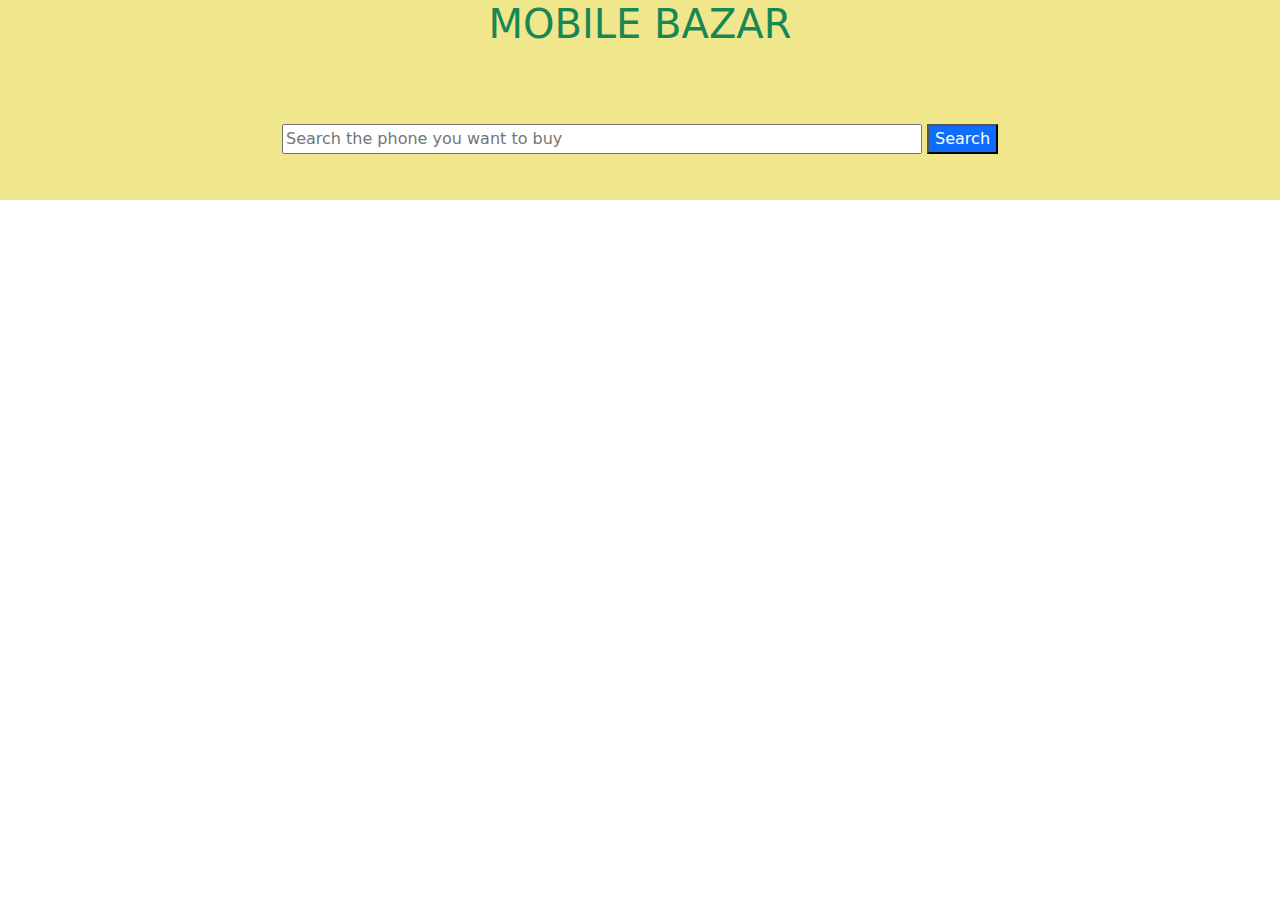
<file: index.html>
<!DOCTYPE html>
<html lang="en">
<head>
    <meta charset="UTF-8">
    <meta http-equiv="X-UA-Compatible" content="IE=edge">
    <meta name="viewport" content="width=device-width, initial-scale=1.0">
    <!--------------------- Bootstrap-link -------------------->
    <link rel="stylesheet" href="bootstrap.min.css">
    <!------------------------ CSS style link -------------------->
    <link rel="stylesheet" href="style.css">
    <title>Assignment-6</title>
</head>




<body>
     <!----------------------- header start ------------------------->
    <header id="header">
        <h1 class="text-center text-success mt-0">MOBILE BAZAR</h1>
    </header>
    <!------------------------ header end --------------------------->


    <!---------------------------------------------- Main start  -------------------------------->
    <main>
        <!---------------- section for search bar -------------------->
        <section class=" bgcolor   text-dark">   
            <div class="w-100 searchbar text-center  ">
                 <input id="search-field" class="w-50 my-4" type="text"  placeholder="Search the phone you want to buy" aria-label="">
                 <button onclick ="searchPhone()" type="button" class="bg-primary text-white"  id="searchButton">Search</button>
            </div>
        </section>
         <!---------------- section for error-handeler -------------------->
        <section class="container">
            <div id="error-handeler-1" class="text-danger text-center">
                <h4>please input a phone name</h4>
            </div>
            <div id="error-handeler-2" class="text-danger text-center">
                <h4>please input a correct phone name</h4>
            </div>
        </section>
        <!---------------- section for details result -------------------->
        <section class="container  my-5">
            <div id="details-button" class=" h-50 w-50 mx-auto ">   
           </div>
         
        </section>
         <!---------------- section for search results -------------------->
        <section class="container my-5">
              <div id="search-result" class="row row-cols-1 row-cols-md-3 g-4 "> 
              </div>
        </section>
    </main>
     <!----------------------------------------- Main end  ------------------------------------->






    <!-- bootstrap-bundle-min-js-link -->
    <script src="bootstrap.bundle.min.js"></script>
    <!-- javascript.js-link -->
    <script src="js/mobile.js"></script>
</body>
</html>
</file>
<file: style.css>
/* header style */
#header{
    background-color: khaki;
    height: 100px;
}

/* -------style for search bar----------- */
.bgcolor{
    height: 100px;
    background-color: khaki;
}
.searchbar{
    border: 5px;
    border-color: 2px solid aqua;
    border-radius: 10px;
}


/* ------------Error handelar style---------- */
#error-handeler-1{
    display:  none;
}
#error-handeler-2{
    display:  none;
}
</file>
